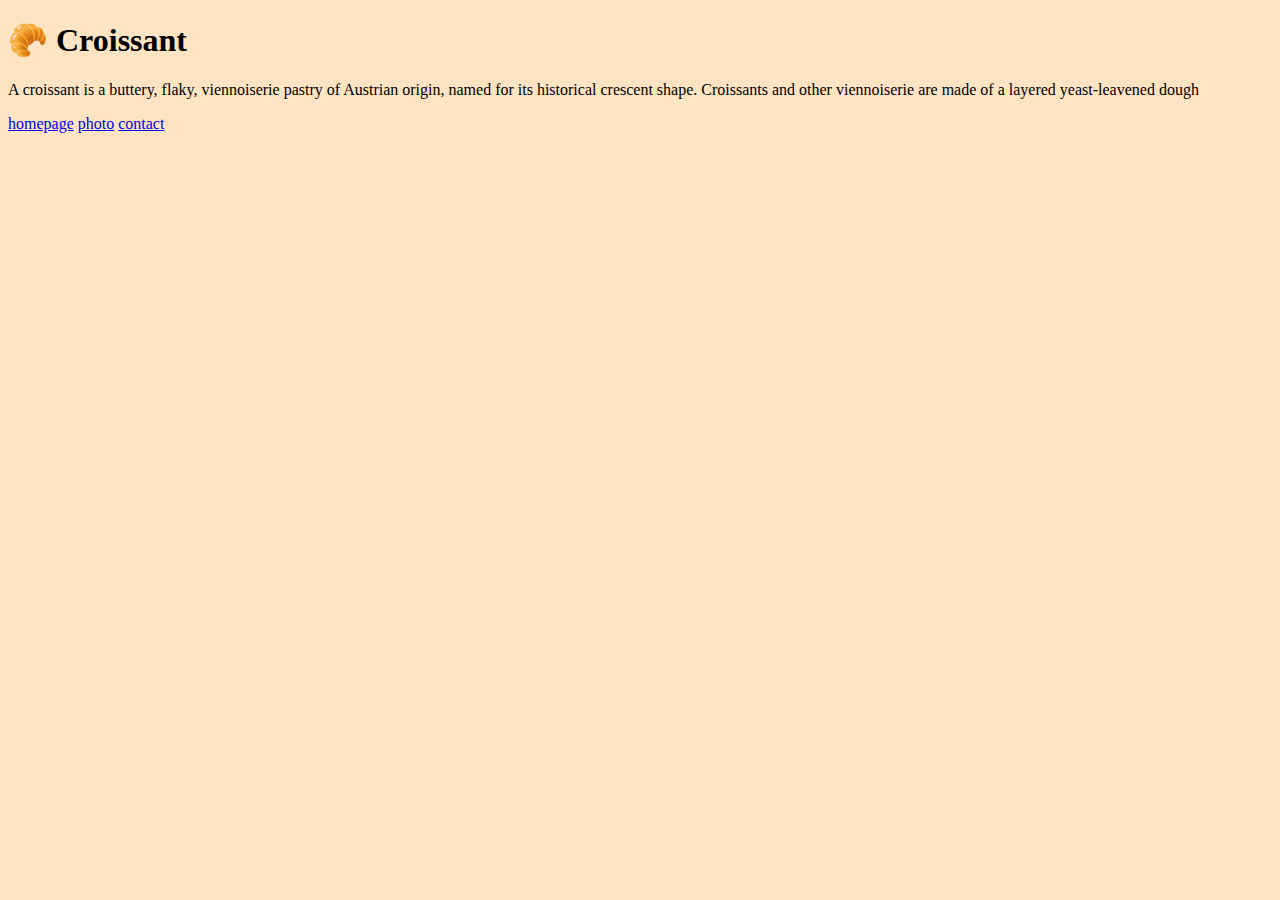
<file: index.html>
<!DOCTYPE html>
<html lang="en">
  <head>
    <meta charset="UTF-8" />
    <meta http-equiv="X-UA-Compatible" content="IE=edge" />
    <meta name="viewport" content="width=device-width, initial-scale=1.0" />
    <meta
      name="description"
      content="The best croissant taste in Bali. We serve croissant specialties and unique variants."
    />
    <link rel="stylesheet" href="src/style.css" />
    <link
      href="https://cdn.jsdelivr.net/npm/bootstrap@5.0.2/dist/css/bootstrap.min.css"
      rel="stylesheet"
      integrity="sha384-EVSTQN3/azprG1Anm3QDgpJLIm9Nao0Yz1ztcQTwFspd3yD65VohhpuuCOmLASjC"
      crossorigin="anonymous"
    />
    <title>The best croissant in Bali - coucoucroissantbali.com</title>
  </head>
  <body class="croissant-bg-color">
    <h1 class="mt-4 text-center">🥐 Croissant</h1>
    <p class="mt-4 text-center">
      A croissant is a buttery, flaky, viennoiserie pastry of Austrian origin,
      named for its historical crescent shape. Croissants and other viennoiserie
      are made of a layered yeast-leavened dough
    </p>
    <div class="d-flex justify-content-center">
      <a href="index.html" class="p-3">homepage</a>
      <a href="photo.html" class="p-3">photo</a>
      <a href="contact.html" class="p-3">contact</a>
    </div>
  </body>
</html>
</file>
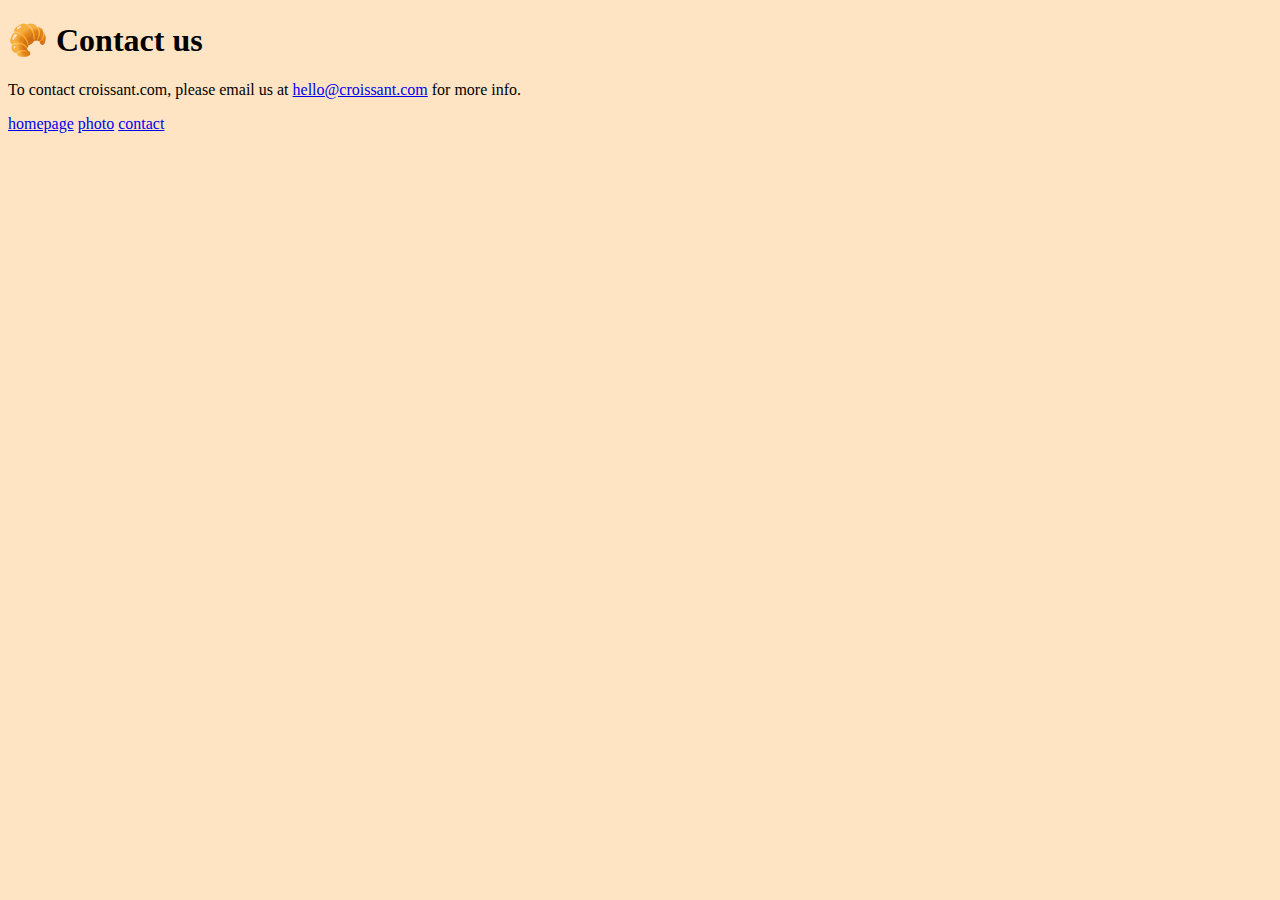
<file: contact.html>
<!DOCTYPE html>
<html lang="en">
  <head>
    <meta charset="UTF-8" />
    <meta http-equiv="X-UA-Compatible" content="IE=edge" />
    <meta name="viewport" content="width=device-width, initial-scale=1.0" />
    <meta
      name="description"
      content="Contact us for any croissant inquiries. We serve croissant specialties and unique variants."
    />
    <link rel="stylesheet" href="src/style.css" />
    <link
      href="https://cdn.jsdelivr.net/npm/bootstrap@5.0.2/dist/css/bootstrap.min.css"
      rel="stylesheet"
      integrity="sha384-EVSTQN3/azprG1Anm3QDgpJLIm9Nao0Yz1ztcQTwFspd3yD65VohhpuuCOmLASjC"
      crossorigin="anonymous"
    />
    <title>Contact our team for your croissant order</title>
  </head>
  <body class="croissant-bg-color">
    <h1 class="mt-4 text-center">🥐 Contact us</h1>
    <p class="mt-4 text-center">
      To contact croissant.com, please email us at
      <a href="mailto:hello@croissant.com">hello@croissant.com</a> for more
      info.
    </p>
    <div class="d-flex justify-content-center">
      <a href="index.html" class="p-3">homepage</a>
      <a href="photo.html" class="p-3">photo</a>
      <a href="contact.html" class="p-3">contact</a>
    </div>
  </body>
</html>
</file>
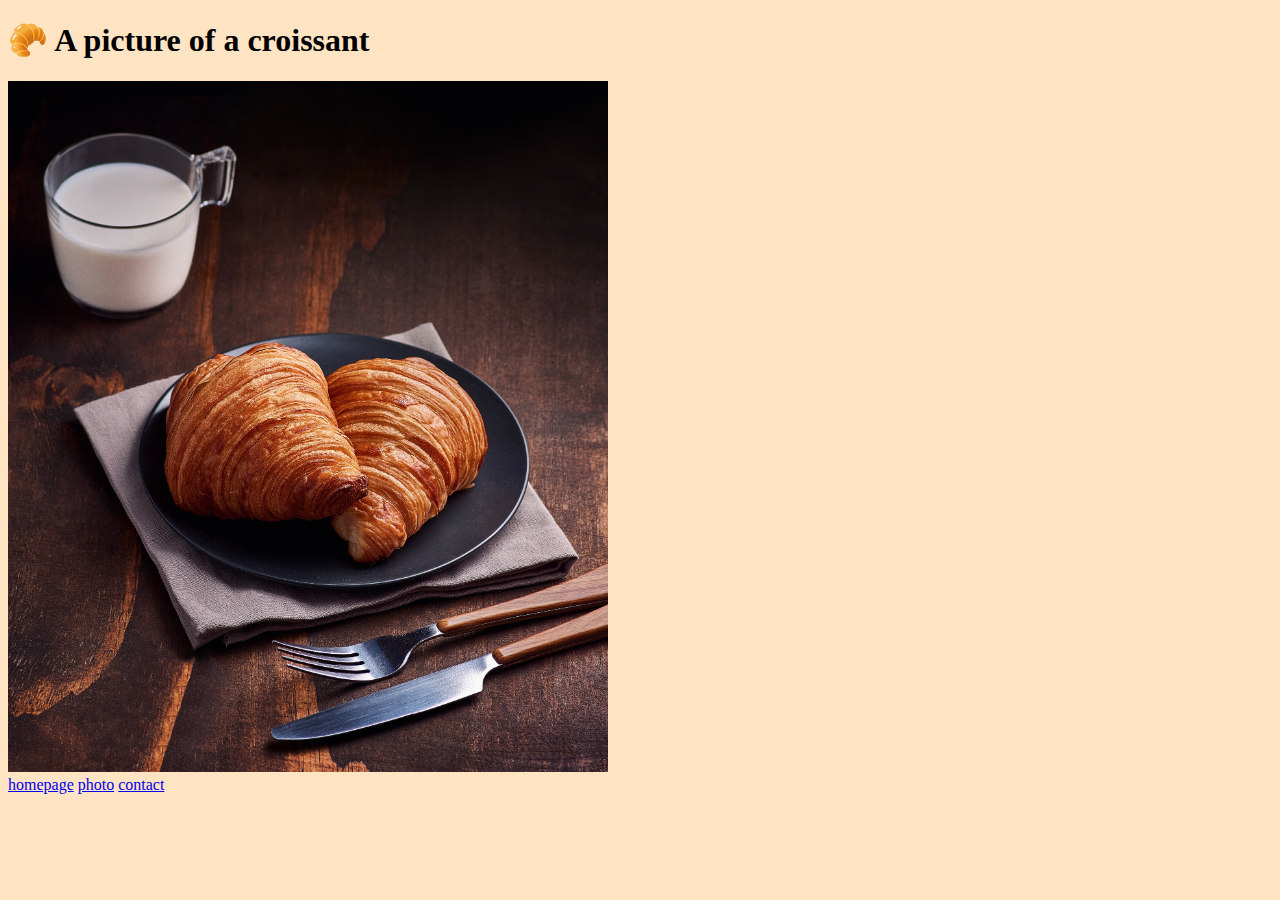
<file: photo.html>
<!DOCTYPE html>
<html lang="en">
  <head>
    <meta charset="UTF-8" />
    <meta http-equiv="X-UA-Compatible" content="IE=edge" />
    <meta name="viewport" content="width=device-width, initial-scale=1.0" />
    <meta
      name="description"
      content="Our douce crunchy croissant for a perfect day. We serve croissant specialties and unique variants."
    />
    <link rel="stylesheet" href="src/style.css" />
    <link
      href="https://cdn.jsdelivr.net/npm/bootstrap@5.0.2/dist/css/bootstrap.min.css"
      rel="stylesheet"
      integrity="sha384-EVSTQN3/azprG1Anm3QDgpJLIm9Nao0Yz1ztcQTwFspd3yD65VohhpuuCOmLASjC"
      crossorigin="anonymous"
    />
    <title>The best quality of a croissant in picture</title>
  </head>
  <body class="croissant-bg-color">
    <h1 class="mt-5 text-center">🥐 A picture of a croissant</h1>
    <img
      src="img/croissant-img.jpg"
      alt="A tasty croissant in picture"
      class="img-fluid rounded mx-auto d-block croissant-image mt-5"
    />
    <div class="d-flex justify-content-center">
      <a href="index.html" class="p-3">homepage</a>
      <a href="photo.html" class="p-3">photo</a>
      <a href="contact.html" class="p-3">contact</a>
    </div>
  </body>
</html>
</file>
<file: src/style.css>
:root {
  --croissant-background-color: bisque;
}

.croissant-bg-color {
  background-color: var(--croissant-background-color);
}

.croissant-image {
  width: 600px;
  height: auto;
}
</file>
